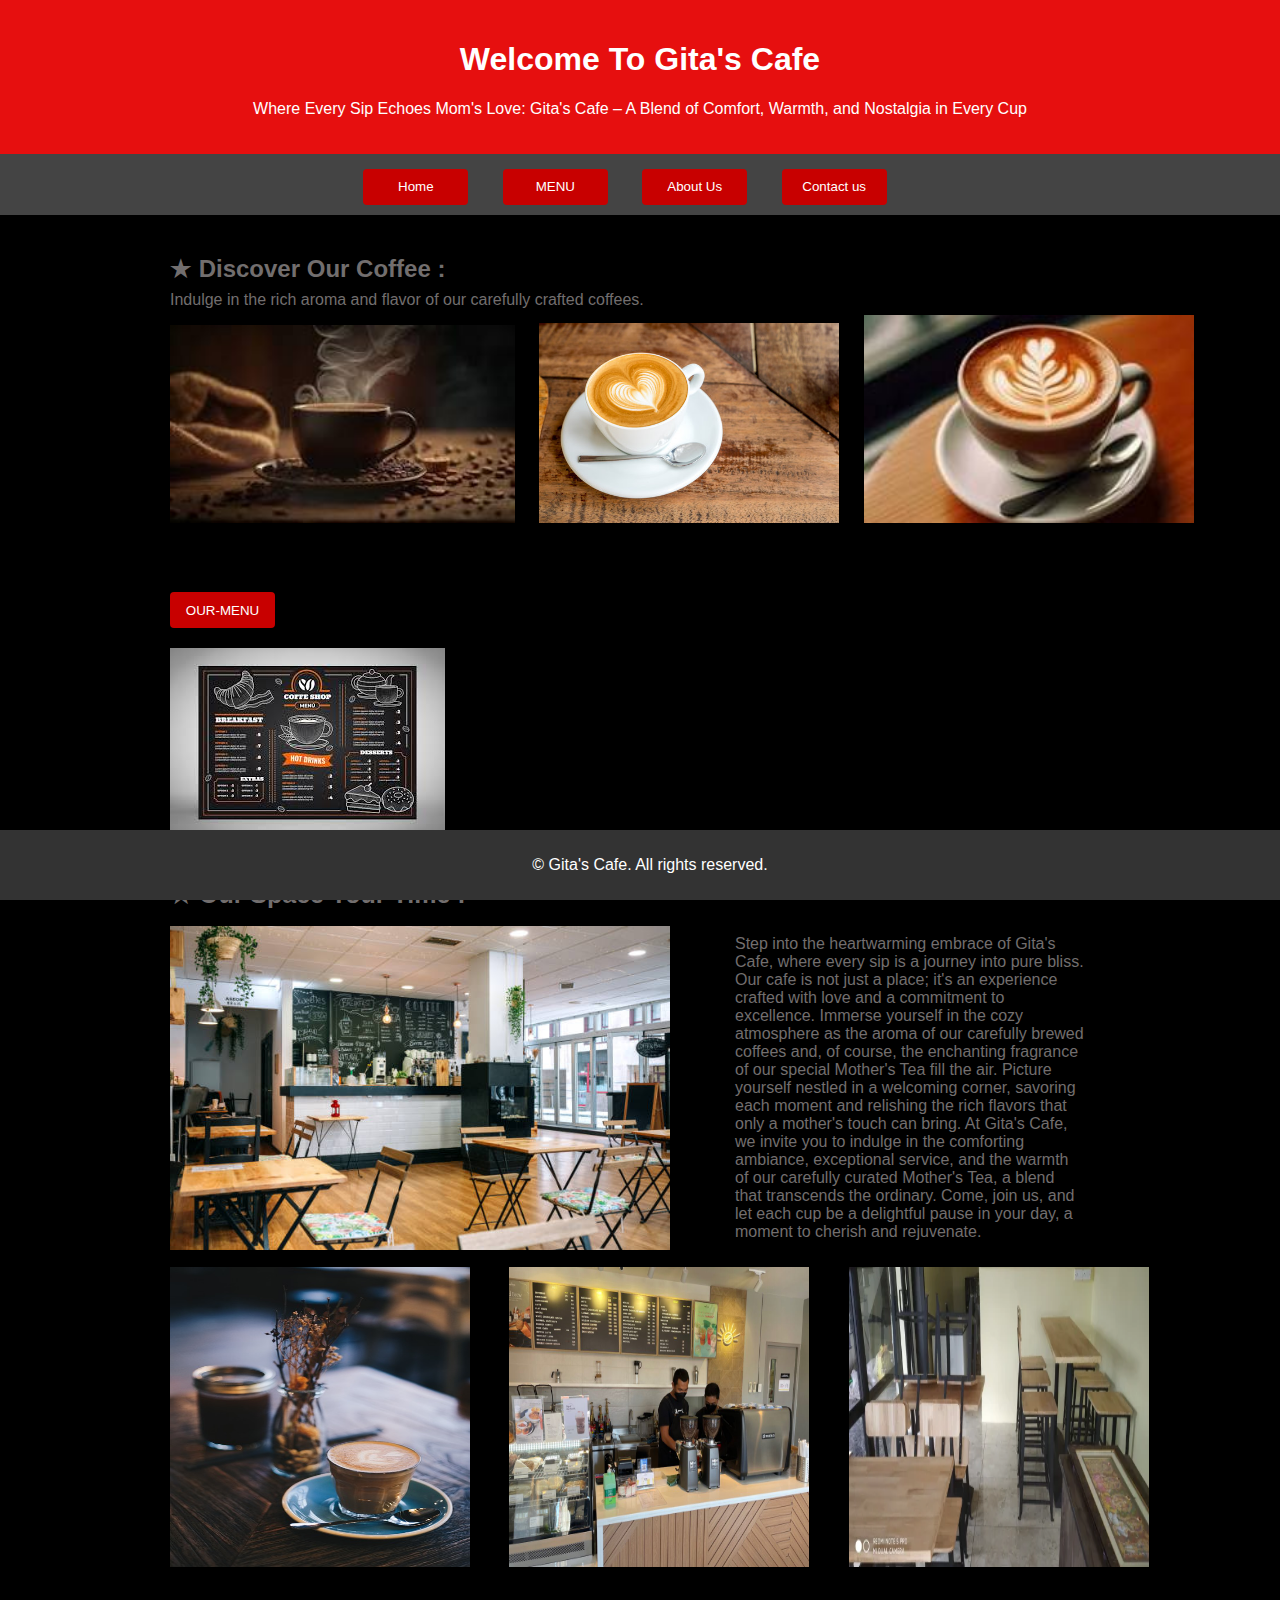
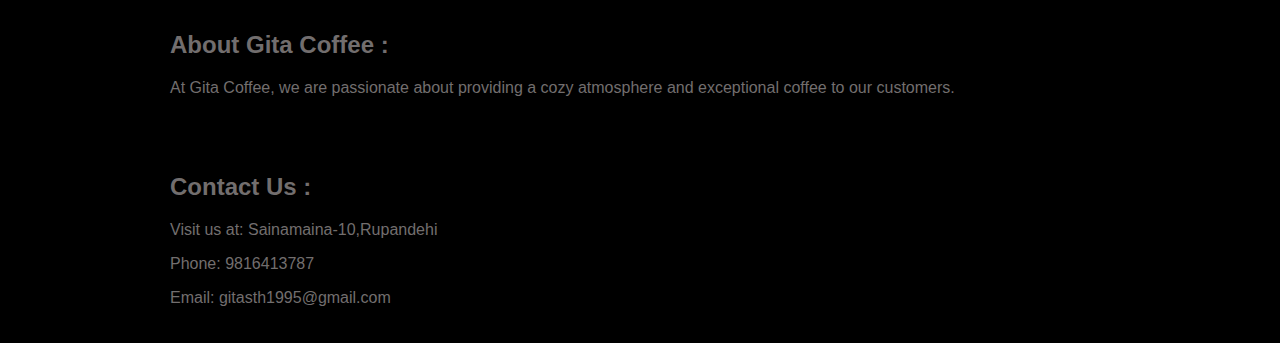
<file: index.html>
<!DOCTYPE html>
<html lang="en">
<head>
    <meta charset="UTF-8">
    <meta name="viewport" content="width=device-width, initial-scale=1.0">
    <title>Gita Coffee</title>
    <link rel="stylesheet" href="style/main.css">
    <link rel="stylesheet" href="style/home.css">
   
    
</head>
<body>
   

    <header>
        <h1 >Welcome To Gita's Cafe</h1>
        <p>Where Every Sip Echoes Mom's Love: Gita's Cafe – A Blend 
            of Comfort, Warmth, and Nostalgia in Every Cup</p>
    </header>

    <nav>
        <ul>
            <li><a href="#home"> <button class="OUR-MENU"> Home</button> </a></li>
            <li><a href="menu.html" target="_blank"> <button class="OUR-MENU"> MENU</button></a></li>
            <li><a href="about.html" target="_blank"> <button class="OUR-MENU"> About Us</button> </a></li>
            <li><a href="contact.html"> <button class="OUR-MENU"> Contact us</button> </a></li>
        </ul>
    </nav>

    <section id="home">
        <h2 class="paragraph5">&#9733; Discover Our Coffee :</h2>
        <p class="paragraph4">Indulge in the rich aroma and flavor of our carefully crafted coffees.</p>
        <img class="image"src="images/images.jpeg" alt="Coffee Cup">
        <img class="image1"src="images/coffe2.jpg" alt="Coffee2 Cup">
        <img class="image3"src="images/coffe3.jpeg" alt="Coffee3 Cup">
    </section>


    <section id="menu">
      
        <a href="menu.html" target="_blank">
            <h2><button class="OUR-MENU1">OUR-MENU</button></h2>
        </a>
        <div class="menu-item">
            <img  class="menu_image"src="images/images (1).jpeg" alt="cafe-hall">
            <h3 class="paragraph3">&#9733; Our Space Your Time :</h3>
            <div class="image2-container">

            <img class="image2"src="images/cafe-hall.jpg" alt="cafe-hall">
            <p class="paragraph2">Step into the heartwarming embrace of Gita's Cafe, where every sip is a journey 
                into pure bliss. Our cafe is not just a place; it's an experience crafted with love 
                and a commitment to excellence. Immerse yourself in the cozy atmosphere as the aroma 
                of our carefully brewed coffees and, of course, the enchanting fragrance of our special 
                Mother's Tea fill the air. Picture yourself nestled in a welcoming corner, savoring each 
                moment and relishing the rich flavors that only a mother's touch can bring. At Gita's Cafe, 
                we invite you to indulge in the comforting ambiance, exceptional service, and the warmth 
                of our carefully curated Mother's Tea, a blend that transcends the ordinary. Come, join us, 
                and let each cup be a delightful pause in your day, a moment to cherish and rejuvenate.</p>
        </div>
        <img class="image4"src="images/shop.jpg" alt="shop">
        <img class="image5"src="images/cashier.jpeg" alt="cashier">
        <img class="image6"src="images/cafefinal.webp" alt="store">
    </div>
    </section>

    <section id="about">
        <h2 class="paragraph">About Gita Coffee :</h2>
        <p class="paragraph">At Gita Coffee, we are passionate about providing a cozy atmosphere and exceptional coffee to our customers.</p>
    </section>

    <section id="contact">
        <h2 class="paragraph">Contact Us :</h2>
        <p class="paragraph">Visit us at: Sainamaina-10,Rupandehi </p>
        <p class="paragraph">Phone: 9816413787</p>
        <p class="paragraph">Email: gitasth1995@gmail.com</p>
    </section>

    <footer>
        <p>&copy; Gita's Cafe. All rights reserved.</p>
    </footer>

</body>
</html>
</file>
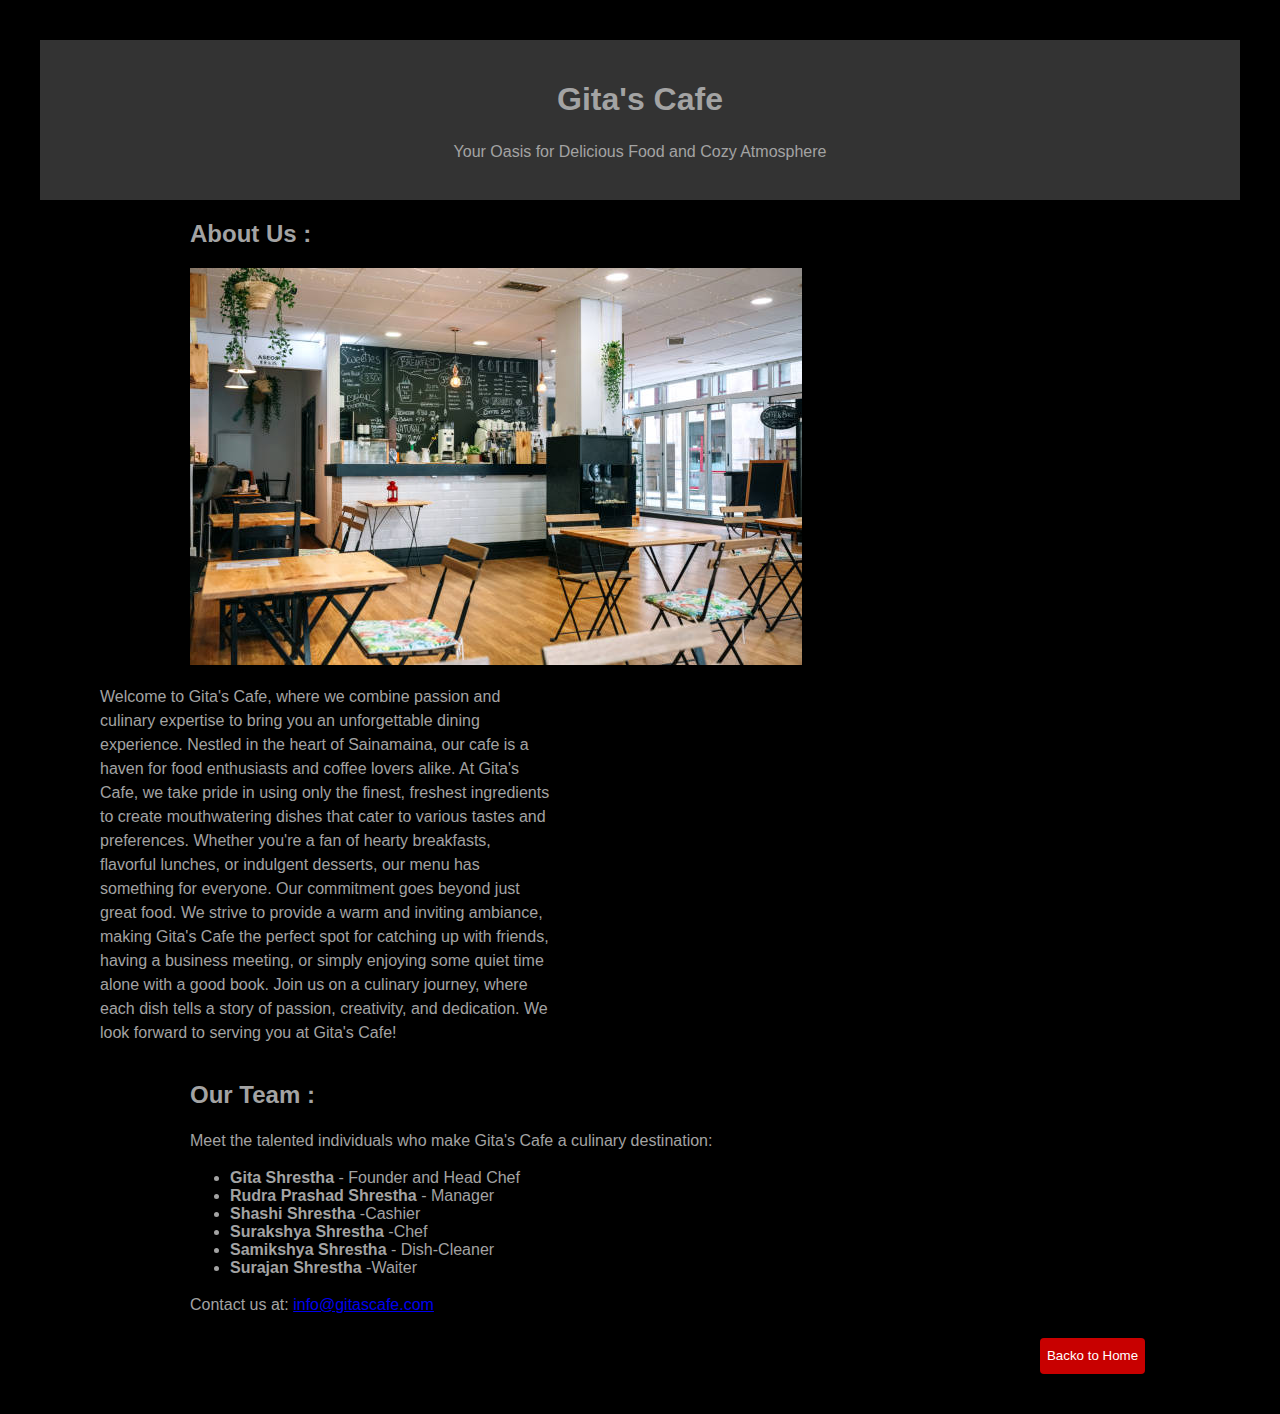
<file: about.html>
<!DOCTYPE html>
<html lang="en">
<head>
    <meta charset="UTF-8">
    <meta name="viewport" content="width=device-width, initial-scale=1.0">
    <title>About Us - Gita's Cafe</title>
    <style>
        body {
            font-family: Arial, sans-serif;
            margin: 20px;
            padding: 20px;
            background-color: black;
          
        }
        header {
            text-align: center;
            padding: 20px;
            background-color: #333;
            color: rgb(163, 163, 163);
        }
        section {
            margin-top: 20px;
            color: rgb(163, 163, 163);
            
        }
        p {
            line-height: 1.5;
        }
        .paragraph{
            width: 450px;
           margin-left: 60px;
           display: inline-block;
           color: rgb(163, 163, 163);
        }
        .image{
            display: inline-block;
            margin-left: 150px;
        }
        .title{
            margin-left: 150px;
        }
        .founder{
            margin-left: 150px;
        }
        .back{
    
    background-color: rgb(200, 0, 0);
    color: white;
    border: none;
    border-color: rgb(52, 2, 2);
    height: 36px;
    width: 105px;
    border-radius: 4px;
    border-width: 1px;
    cursor:pointer;
    margin-top: 5px;
    margin-right: 10px;
    margin-left: 1000px;
}
.back:hover{
    transition: 1s;
    box-shadow: 8px 8px 8px rgb(98, 96, 96);
}
        footer{
            color: rgb(163, 163, 163);
        }

    </style>
</head>
<body>
    <header>
        <h1>Gita's Cafe</h1>
        <p>Your Oasis for Delicious Food and Cozy Atmosphere</p>
    </header>

    <section>
        <h2 class="title">About Us :</h2>
        <img class="image"src="images/cafe-hall.jpg" alt="cafe-hall">
        <p class="paragraph">Welcome to Gita's Cafe, where we combine passion and culinary expertise to bring you an
        unforgettable dining experience. Nestled in the heart of Sainamaina, our cafe is a haven for 
        food enthusiasts and coffee lovers alike.

        At Gita's Cafe, we take pride in using only the finest, freshest ingredients to create 
        mouthwatering dishes that cater to various tastes and preferences. Whether you're a fan 
        of hearty breakfasts, flavorful lunches, or indulgent desserts, our menu has something 
        for everyone.

        Our commitment goes beyond just great food. We strive to provide a warm and inviting ambiance, 
        making Gita's Cafe the perfect spot for catching up with friends, having a business meeting, or 
        simply enjoying some quiet time alone with a good book.

        Join us on a culinary journey, where each dish tells a story of passion, creativity, and 
        dedication. We look forward to serving you at Gita's Cafe!
    </p>
    </section>

    <section>
        <h2 class="title">Our Team :</h2>
        <p class="founder">Meet the talented individuals who make Gita's Cafe a culinary destination:</p>
        <ul class="founder">
            <li><strong>Gita Shrestha</strong> - Founder and Head Chef</li>
            <li><strong>Rudra Prashad Shrestha</strong> - Manager</li>
            <li><strong>Shashi Shrestha</strong> -Cashier</li>
            <li><strong>Surakshya Shrestha</strong> -Chef</li>
            <li><strong>Samikshya Shrestha</strong> - Dish-Cleaner</li>
            <li><strong>Surajan Shrestha</strong> -Waiter</li>
          
        </ul>
    </section>

    <footer>
        <p class="founder">Contact us at: <a href="mailto:surajansth1995@gmail.com">info@gitascafe.com</a></p>
    </footer>
    <a href="index.html" target="index.html">
        <button class="back">Backo to Home</button>
    </a>
</body>
</html>
</file>
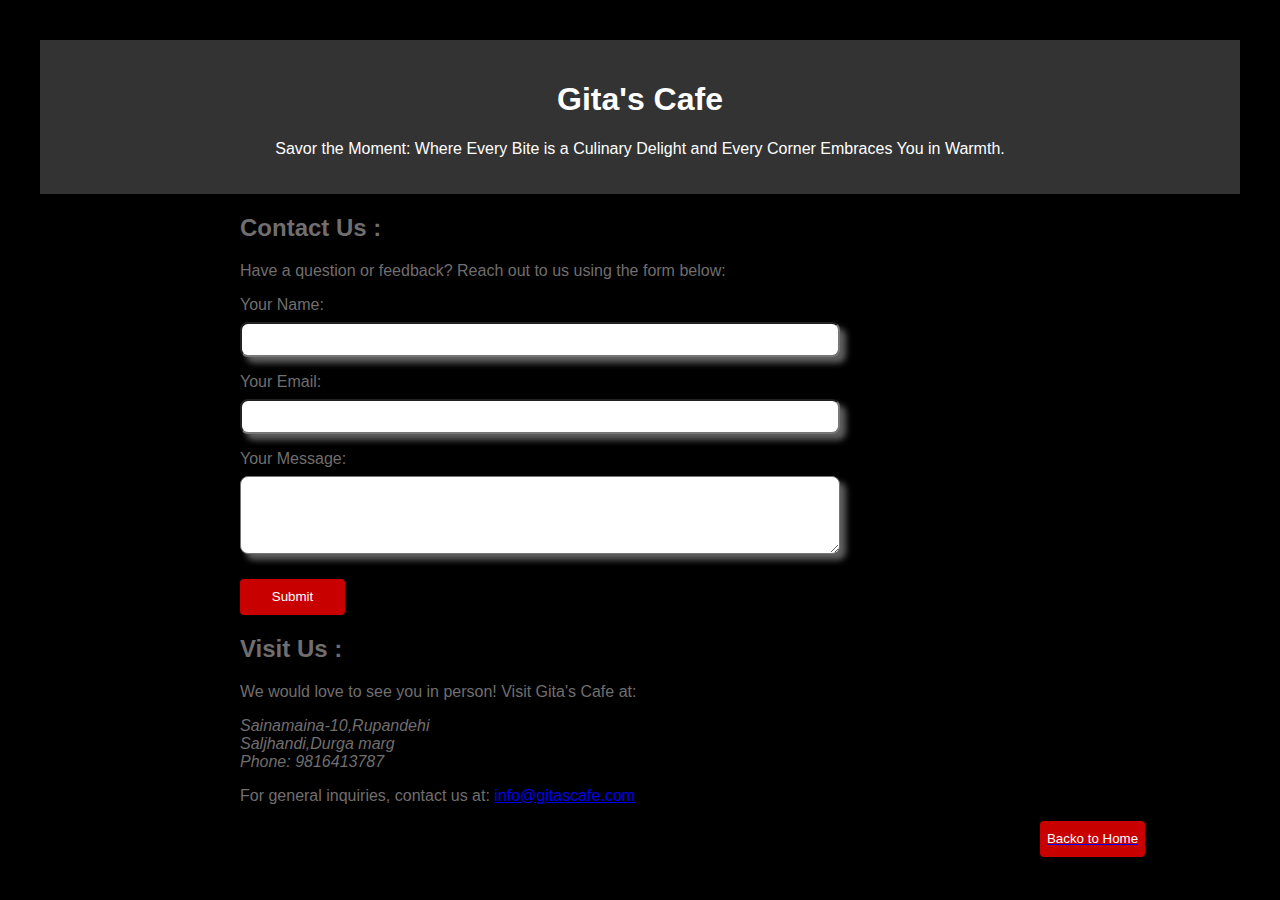
<file: contact.html>
<!DOCTYPE html>
<html lang="en">
<head>
    <meta charset="UTF-8">
    <meta name="viewport" content="width=device-width, initial-scale=1.0">
    <title>Contact Us - Gita's Cafe</title>
    <style>
        body {

            font-family: Arial, sans-serif;
            margin: 20px;
            padding: 20px;
            background-color:black
        }
        header {
            text-align: center;
            padding: 20px;
            background-color: #333;
            color: #fff;
        }
        section {
            margin-top: 20px;
        }
        form {
            max-width: 600px;
            margin-left: 200px;
            
        }
        label {
            display: block;
            margin-bottom: 8px;
            color: rgb(112, 110, 110);
        }
        input,
        textarea {
            width: 100%;
            padding: 8px;
            margin-bottom: 16px;
            box-sizing: border-box;
        }
        button {
            display: block;
            background-color: rgb(200, 0, 0);
            color: white;
            border: none;
            border-color: rgb(52, 2, 2);
            height: 36px;
            width: 105px;
            border-radius: 4px;
            border-width: 1px;
            cursor:pointer;
            margin-top: 5px;
            margin-right: 10px;
            cursor: pointer;
        }
        button:hover{
            cursor: pointer;
            transition-duration: 1s;
         background-color: red;
box-shadow: 10px 10px 10px rgb(96, 93, 93);
        }
        .title{
            margin-left: 200px;
            color: rgb(112, 110, 110);
        }
        .paragraph{
            margin-left: 200px;
            color: rgb(112, 110, 110);
        }
        .box{
            border-radius: 8px;
            border-width: 8px rgb(81, 81, 81)
            ;
            box-shadow: 6px 6px 6px rgb(96, 96, 96);
        }
        .back{
    
    background-color: rgb(200, 0, 0);
    color: white;
    border: none;
    border-color: rgb(52, 2, 2);
    height: 36px;
    width: 105px;
    border-radius: 4px;
    border-width: 1px;
    cursor:pointer;
    margin-top: 5px;
    margin-right: 10px;
    margin-left: 1000px;
}
.back:hover{
    transition: 1s;
    box-shadow: 8px 8px 8px rgb(98, 96, 96);
}
    </style>
</head>
<body>
    <header>
        <h1>Gita's Cafe</h1>
        <p>Savor the Moment: Where Every Bite is a Culinary Delight and Every Corner Embraces You in Warmth.</p>
    </header>

    <section>
        <h2 class="title">Contact Us :</h2>
        <p class="paragraph">Have a question or feedback? Reach out to us using the form below:</p>

        <form action="#" method="post">
            <label for="name">Your Name:</label>
            <input class="box"type="text" id="name" name="name" required>

            <label for="email">Your Email:</label>
            <input class="box"type="email" id="email" name="email" required>

            <label for="message">Your Message:</label>
            <textarea class="box" id="message" name="message" rows="4" required></textarea>

            <button type="submit">Submit</button>
        </form>
    </section>

    <section>
        <h2 class="title">Visit Us :</h2>
        <p class="paragraph">We would love to see you in person! Visit Gita's Cafe at:</p>
        <address class="paragraph">
            Sainamaina-10,Rupandehi<br>
            Saljhandi,Durga marg<br>
            Phone: 9816413787
        </address>
    </section>

    <footer>
        <p class="paragraph">For general inquiries, contact us at: <a href="mailto:surajansth1995@gmail.com">info@gitascafe.com</a></p>
    </footer>
    <a href="index.html">
        <button class="back">Backo to Home</button>
    </a>
</body>
</html>
</file>
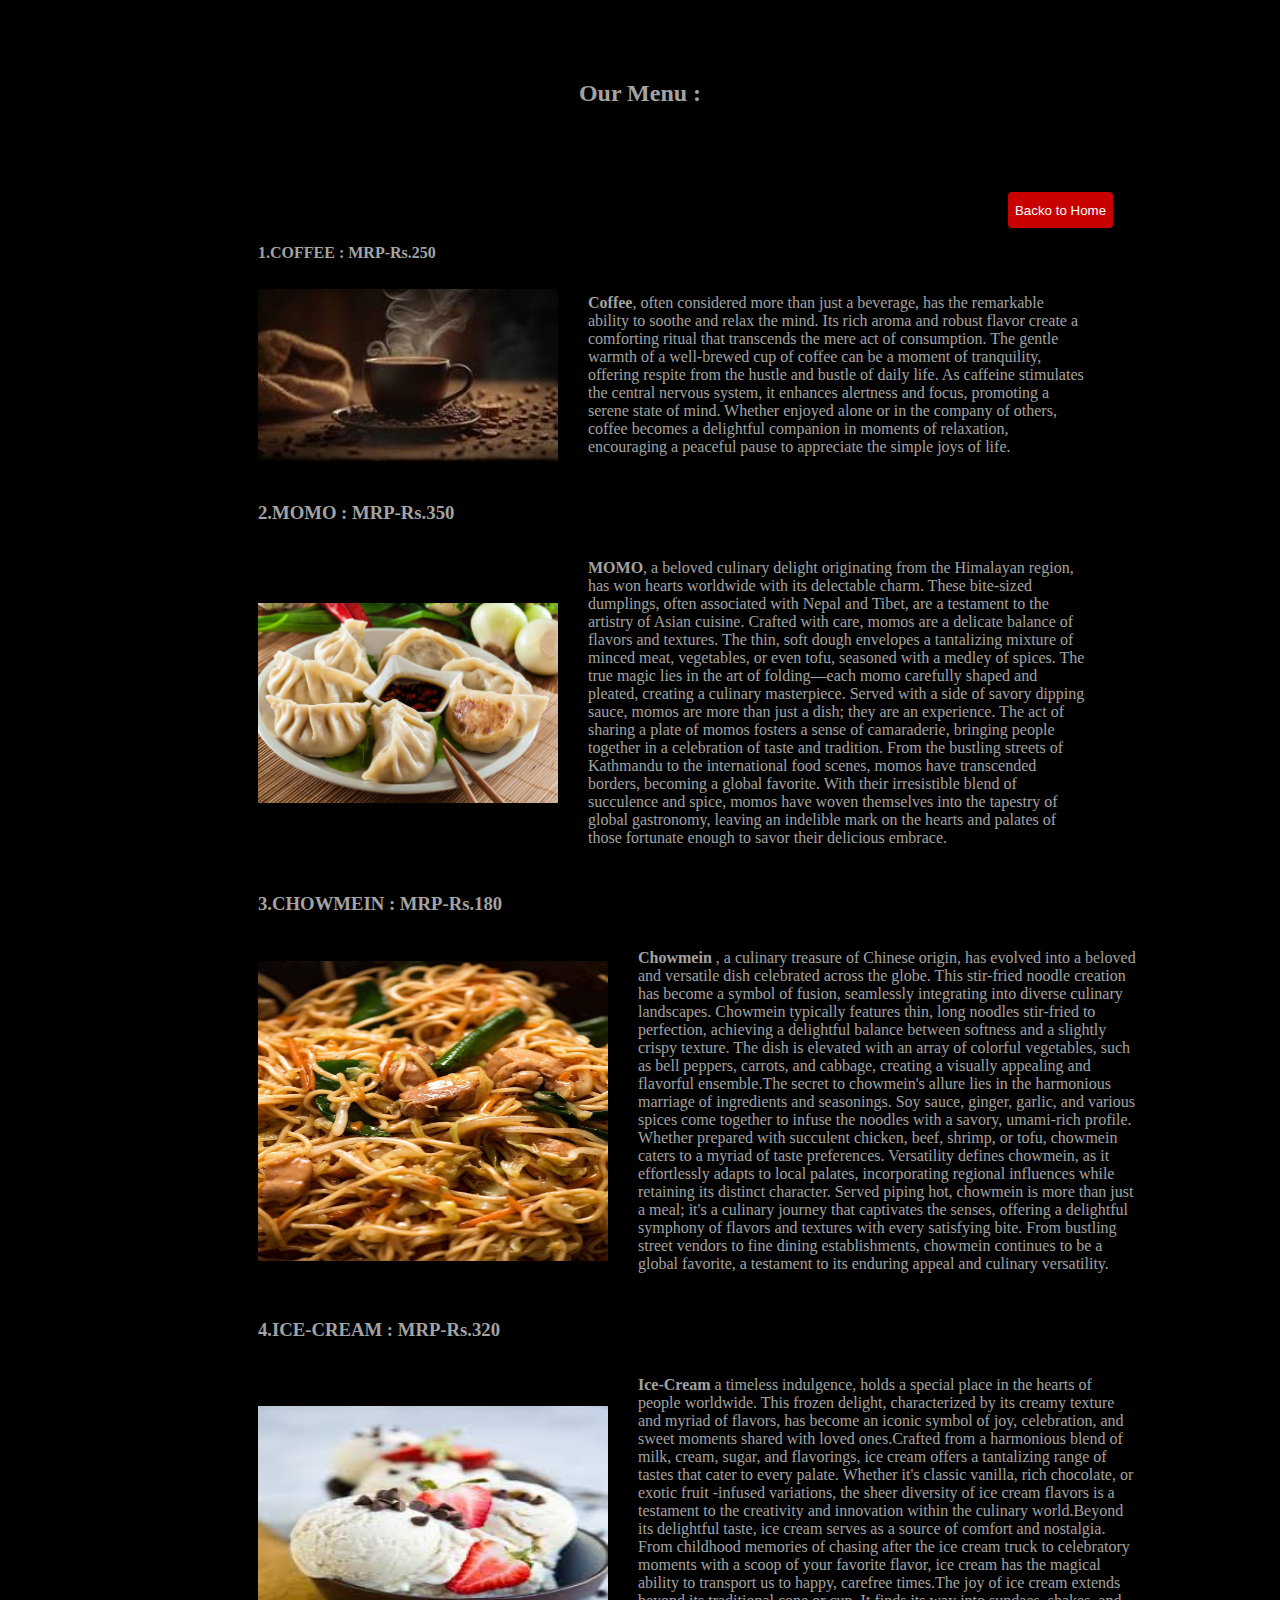
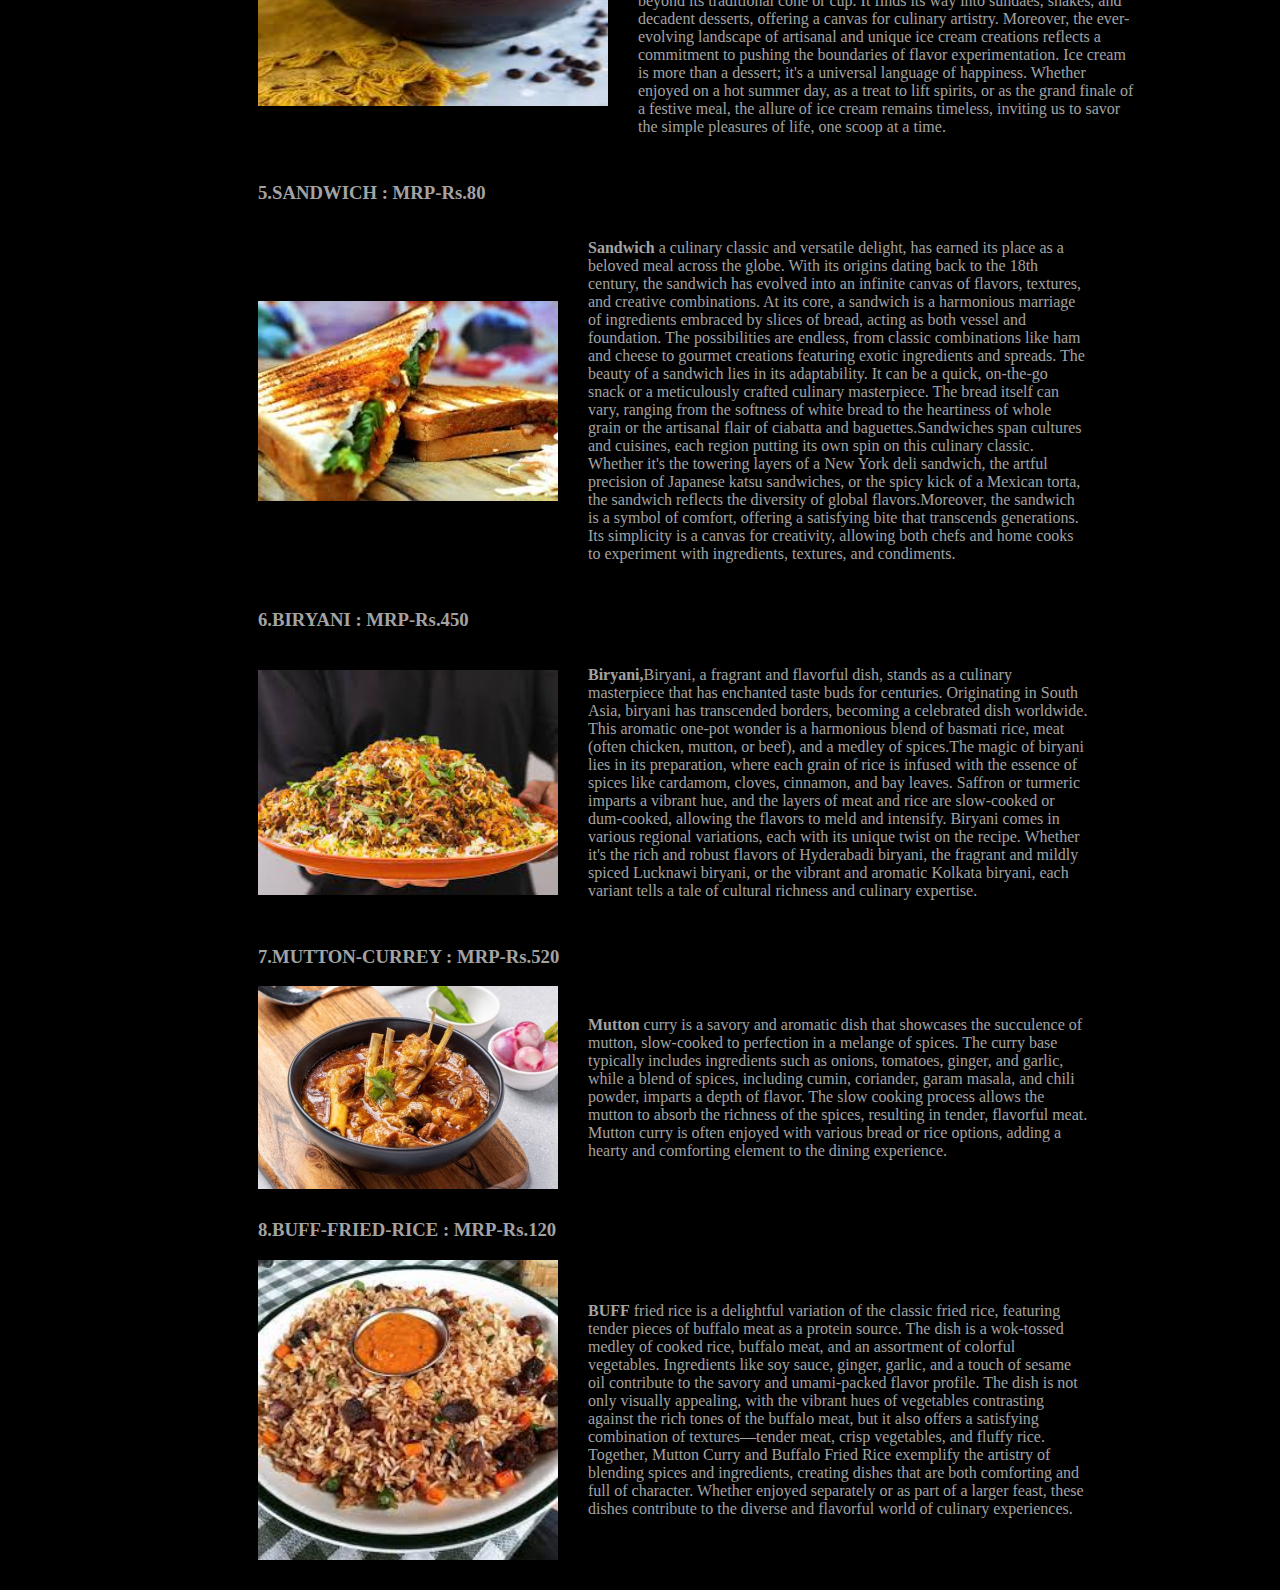
<file: menu.html>
<!DOCTYPE html>
<html>
    <head>
        <title>MENU/ITEMS</title>
    </head>
    <link rel="stylesheet" href="style/menu.css">
    
<body>

    <section id="menu">
        <h2 class="menu">Our Menu :</h2>
        <a href="index.html">
            <button class="back">Backo to Home</button>
        </a>
        <p class="title"><strong>1.COFFEE : MRP-Rs.250</strong></p>
        <div class="menu-item1">
            <img class ="image1" src="images/images.jpeg" alt="coffee">
            <p class="paragraph1"><strong>Coffee</strong>, often considered more than just a beverage, has the remarkable ability to soothe 
                and relax the mind. Its rich aroma and robust flavor create a comforting ritual that transcends 
                the mere act of consumption. The gentle warmth of a well-brewed cup of coffee can be a moment of 
                tranquility, offering respite from the hustle and bustle of daily life. As caffeine stimulates 
                the central nervous system, it enhances alertness and focus, promoting a serene state of mind. 
                Whether enjoyed alone or in the company of others, coffee becomes a delightful companion in moments 
                of relaxation, encouraging a peaceful pause to appreciate the simple joys of life.
            </p>
        </div>
        
        <h3 class="title">2.MOMO : MRP-Rs.350</h3>
        <div class="menu-item1">
            <img class="image2"src="images/momo.jpg" alt="Momo">
            <p class="paragraph2">  <strong>MOMO</strong>, a beloved culinary delight originating from the Himalayan region,
                has won hearts worldwide with its delectable charm. These bite-sized dumplings, 
                often associated with Nepal and Tibet, are a testament to the artistry of Asian cuisine.
                Crafted with care, momos are a delicate balance of flavors and textures. The thin, soft 
                dough envelopes a tantalizing mixture of minced meat, vegetables, or even tofu, seasoned 
                with a medley of spices. The true magic lies in the art of folding—each momo carefully shaped 
                and pleated, creating a culinary masterpiece.
                Served with a side of savory dipping sauce, momos are more than just a dish; 
                they are an experience. The act of sharing a plate of momos fosters a sense of 
                camaraderie, bringing people together in a celebration of taste and tradition.
                From the bustling streets of Kathmandu to the international food scenes, momos have transcended 
                borders, becoming a global favorite. With their irresistible blend of succulence and spice, momos 
                have woven themselves into the tapestry of global gastronomy, leaving an indelible mark on the 
                hearts and palates of those fortunate enough to savor their delicious embrace.
            </p>
        </div>
        
        <h3 class="title">3.CHOWMEIN : MRP-Rs.180</h3>
        <div class="menu-item1">
            <img  class ="image3"src="images/Chow-Mein.jpg" alt="Chowmein">
            <p class="paragraph3">
                
                <strong> Chowmein</strong> , a culinary treasure of Chinese origin, has evolved into a beloved and versatile 
                dish celebrated across the globe. This stir-fried noodle creation has become a symbol of fusion, 
                seamlessly integrating into diverse culinary landscapes. Chowmein typically features thin, 
                long noodles stir-fried to perfection, achieving a delightful balance between softness and a 
                slightly crispy texture. The dish is elevated with an array of colorful vegetables, such as bell 
                peppers, carrots, and cabbage, creating a visually appealing and flavorful ensemble.The secret to 
                chowmein's allure lies in the harmonious marriage of ingredients and seasonings. Soy sauce, ginger, 
                garlic, and various spices come together to infuse the noodles with a savory, umami-rich profile. 
                Whether prepared with succulent chicken, beef, shrimp, or tofu, chowmein caters to a myriad of 
                taste preferences. Versatility defines chowmein, as it effortlessly adapts to local palates, 
                incorporating regional influences while retaining its distinct character. Served piping hot, chowmein 
                is more than just a meal; it's a culinary journey that captivates the senses, offering a delightful 
                symphony of flavors and textures with every satisfying bite. From bustling street vendors to fine dining 
                establishments, chowmein continues to be a global favorite, a testament to its enduring appeal and 
                culinary versatility.
            </p>
        </div>

        <h3 class="title">4.ICE-CREAM : MRP-Rs.320</h3>
        <div class="menu-item1">
            <img class ="image4"src="images/ice-cream.jpeg" alt="Ice-Cream">
            <p class="paragraph4"><strong>Ice-Cream</strong>  a timeless indulgence, holds a special place in the hearts of people 
                worldwide. This frozen delight, characterized by its creamy texture and myriad of flavors, has 
                become an iconic symbol of joy, celebration, and sweet moments shared with loved ones.Crafted from 
                a harmonious blend of milk, cream, sugar, and flavorings, ice cream offers a tantalizing range of 
                tastes that cater to every palate. Whether it's classic vanilla, rich chocolate, or exotic fruit
                -infused variations, the sheer diversity of ice cream flavors is a testament to the creativity and 
                innovation within the culinary world.Beyond its delightful taste, ice cream serves as a source of 
                comfort and nostalgia. From childhood memories of chasing after the ice cream truck to celebratory 
                moments with a scoop of your favorite flavor, ice cream has the magical ability to transport us to 
                happy, carefree times.The joy of ice cream extends beyond its traditional cone or cup. It finds its 
                way into sundaes, shakes, and decadent desserts, offering a canvas for culinary artistry. Moreover, 
                the ever-evolving landscape of artisanal and unique ice cream creations reflects a commitment to 
                pushing the boundaries of flavor experimentation. Ice cream is more than a dessert; it's a universal 
                language of happiness. Whether enjoyed on a hot summer day, as a treat to lift spirits, or as the grand 
                finale of a festive meal, the allure of ice cream remains timeless, inviting us to savor the simple 
                pleasures of life, one scoop at a time.
            </p>
        </div>


        <h3 class="title"><strong>5.SANDWICH : MRP-Rs.80</strong></h3>
        <div class="menu-item1">
            <img class ="image5"src="images/sandwitch.jpg" alt="Sandwich">
            <p class="paragraph5">
                <strong>Sandwich</strong> a culinary classic and versatile delight, has earned 
                its place as a beloved meal across the globe. With its origins dating back to the 18th century, 
                the sandwich has evolved into an infinite canvas of flavors, textures, and creative combinations.
                At its core, a sandwich is a harmonious marriage of ingredients embraced by slices of bread, 
                acting as both vessel and foundation. The possibilities are endless, from classic combinations 
                like ham and cheese to gourmet creations featuring exotic ingredients and spreads.
                The beauty of a sandwich lies in its adaptability. It can be a quick, on-the-go snack or a meticulously 
                crafted culinary masterpiece. The bread itself can vary, ranging from the softness of white bread to 
                the heartiness of whole grain or the artisanal flair of ciabatta and baguettes.Sandwiches span cultures 
                and cuisines, each region putting its own spin on this culinary classic. Whether it's the towering 
                layers of a New York deli sandwich, the artful precision of Japanese katsu sandwiches, or the spicy kick 
                of a Mexican torta, the sandwich reflects the diversity of global flavors.Moreover, the sandwich is a 
                symbol of comfort, offering a satisfying bite that transcends generations. Its simplicity is a canvas 
                for creativity, allowing both chefs and home cooks to experiment with ingredients, textures, and condiments.
            </p>
        </div>

        <h3 class="title">6.BIRYANI : MRP-Rs.450</h3>
        <div class="menu-item1">
            <img class ="image6"src="images/biryani.jpeg" alt="Ice-Cream">
   
            <p class="paragraph6"><strong>Biryani,</strong>Biryani, a fragrant and flavorful dish, stands as a culinary masterpiece 
                that has enchanted taste buds for centuries. Originating in South Asia, biryani has transcended 
                borders, becoming a celebrated dish worldwide. This aromatic one-pot wonder is a harmonious blend 
                of basmati rice, meat (often chicken, mutton, or beef), and a medley of spices.The magic of biryani 
                lies in its preparation, where each grain of rice is infused with the essence of spices like cardamom, 
                cloves, cinnamon, and bay leaves. Saffron or turmeric imparts a vibrant hue, and the layers of meat 
                and rice are slow-cooked or dum-cooked, allowing the flavors to meld and intensify.
        Biryani comes in various regional variations, each with its unique twist on the recipe. Whether it's 
        the rich and robust flavors of Hyderabadi biryani, the fragrant and mildly spiced Lucknawi biryani, 
        or the vibrant and aromatic Kolkata biryani, each variant tells a tale of cultural richness and 
        culinary expertise.
        
    </p>
</div>


<h3 class="title">7.MUTTON-CURREY : MRP-Rs.520</h3>
<div class="menu-item1">
    <img class ="image7"src="images/mutton-currey.jpg" alt=MUTTON-CURREY">
    <p class="paragraph7">
        <strong>Mutton</strong> curry is a savory and aromatic dish that showcases the succulence 
        of mutton, slow-cooked to perfection in a melange of spices. The curry base typically includes 
        ingredients such as onions, tomatoes, ginger, and garlic, while a blend of spices, including 
        cumin, coriander, garam masala, and chili powder, imparts a depth of flavor. The slow cooking 
        process allows the mutton to absorb the richness of the spices, resulting in tender, flavorful meat. 
        Mutton curry is often enjoyed with various bread or rice options, adding a hearty and comforting 
        element to the dining experience.
    </p>
</div>

<h3 class="title">8.BUFF-FRIED-RICE : MRP-Rs.120</h3>
<div class="menu-item1">
    <img class ="image8"src="images/buff fried rice.jpeg" alt="BUFF-FRIED-RICE">
    <p class="paragraph8">
        <strong>BUFF</strong> fried rice is a delightful variation of the classic fried rice, featuring tender 
        pieces of buffalo meat as a protein source. The dish is a wok-tossed medley of cooked rice, buffalo meat, 
        and an assortment of colorful vegetables. Ingredients like soy sauce, ginger, garlic, and a touch of sesame 
        oil contribute to the savory and umami-packed flavor profile. The dish is not only visually appealing, 
        with the vibrant hues of vegetables contrasting against the rich tones of the buffalo meat, but it also
        offers a satisfying combination of textures—tender meat, crisp vegetables, and fluffy rice.
        Together, Mutton Curry and Buffalo Fried Rice exemplify the artistry of blending spices and ingredients,
        creating dishes that are both comforting and full of character. Whether enjoyed separately or as part of
        a larger feast, these dishes contribute to the diverse and flavorful world of culinary experiences.
    </p>
</div>

</section>

</body>
</html>
</file>
<file: style/main.css>
body {
    font-family: 'Arial', sans-serif;
    
   background-color: black;
    background-size: cover;
    background-position: center;
    background-repeat: no-repeat;
    margin: 0;
    padding: 0;
}

header {
    background-color: #e60f0f;
    color: #fff;
    text-align: center;
    padding: 20px;
}

nav {
    background-color: #444;
    color: #fff;
    text-align: center;
    padding: 10px;
}

nav ul {
    list-style: none;
    margin: 0;
    padding: 0;
}

nav ul li {
    display: inline;
    margin-right: 20px;
}

nav a {
    text-decoration: none;
    color: #fff;
}

section {
    padding: 20px;
}

h2 {
    color: #333;
}





footer {
    background-color: #333;
    color: #fff;
    text-align: center;
    padding: 10px;
    position: fixed;
    bottom: 0;
    width: 100%;
}
.OUR-MENU{
   
        background-color: rgb(200, 0, 0);
        color: white;
        border: none;
        border-color: rgb(52, 2, 2);
        height: 36px;
        width: 105px;
        border-radius: 4px;
        border-width: 1px;
        cursor:pointer;
        margin-top: 5px;
        margin-right: 10px;
   

}
.OUR-MENU:hover{
    background-color: red;
      transition-duration: 1s;
      box-shadow: 10px 10px 10px black ;
}
</file>
<file: style/home.css>
.paragraph{
    color: rgb(114, 110, 110);
    margin-left: 150px;
}
.image2-container {
            display: flex;
            align-items: center; 
            margin-left: 150px;
        }

 .image{
    margin-left: 150px;
    width: 345px;

 }  
 .image1{
    margin-left: 20px;
    width: 300px;
 }     
.image2{
    margin-right: 20px;
    width: 500px;
}
.image3{
    margin-left: 20px;
    width: 330px;
}
.image4{
    margin-left:150px;
    margin-top: 10px;
    width: 300px;
    height: 300px;
}
.image5{
    margin-left:35px;
    margin-top: 10px;
    width: 300px;
    height: 300px;
}
.image6{
    margin-left:35px;
    margin-top: 10px;
    width: 300px;
    height: 300px;
}
.paragraph2{
    margin-left: 45px;
    width: 350px;
    color: rgb(114, 110, 110);
}

.OUR-MENU1{
   
    background-color: rgb(200, 0, 0);
    color: white;
    border: none;
    border-color: rgb(52, 2, 2);
    height: 36px;
    width: 105px;
    border-radius: 4px;
    border-width: 1px;
    cursor:pointer;
    margin-top: 5px;
    margin-right: 10px;
    margin-left: 150px;


}
.OUR-MENU1:hover{
background-color: red;
  transition-duration: 1s;
  box-shadow: 10px 10px 10px black ;
}
.menu_image{
    margin-left: 150px;
}
.paragraph3{
    color: rgb(114, 110, 110);
    margin-left: 150px;
    margin-top: 45px;
    font-size: 25px;
    margin-bottom: 10px;
}
.paragraph4{
    color: rgb(114, 110, 110);
    margin-left: 150px;
    margin-top: 8px;
    margin-bottom: 6px;
}
.paragraph5{
    color: rgb(114, 110, 110);
    margin-left: 150px;
    margin-bottom: 8px;
}
</file>
<file: style/menu.css>
.menu-item1 {
    margin-bottom: 30px;
    display: flex; 
    align-items: center; 
}
.menu{
    color: rgb(163, 163, 163);
    text-align: center;
    margin-top: 80px;
    margin-bottom: 80px;
}
.title{
    color: rgb(163, 163, 163);
    margin-left: 250px;
}

.paragraph1{
    color: rgb(163, 163, 163);
    width: 500px;
}
.paragraph2{
    color: rgb(163, 163, 163);
    width: 500px;
}
.paragraph3{
    color: rgb(163, 163, 163);
    width: 500px;
}
.paragraph4{
    color: rgb(163, 163, 163);
    width: 500px;
}
.paragraph5{
    color: rgb(163, 163, 163);
    width: 500px;
}
.paragraph6{
    color: rgb(163, 163, 163);
    width: 500px;
}
.paragraph7{
    color: rgb(163, 163, 163);
    width: 500px;
}
.paragraph8{
    color: rgb(163, 163, 163);
    width: 500px;
}
.image1,
.image2,

.image4,
.image5,
.image6,
.image7,
.image8

{
    width: 300px;
    margin-left: 250px;
    margin-right: 30px;
}
.image3
{
    height: 300px;
    width: 350px;
    margin-left: 250px;
    margin-right: 30px;
}
.image4
{
    height: 300px;
    width: 350px;
    margin-left: 250px;
    margin-right: 30px;
}
body{
    background-color: black;
}
.back{
    
    background-color: rgb(200, 0, 0);
    color: white;
    border: none;
    border-color: rgb(52, 2, 2);
    height: 36px;
    width: 105px;
    border-radius: 4px;
    border-width: 1px;
    cursor:pointer;
    margin-top: 5px;
    margin-right: 10px;
    margin-left: 1000px;
}
</file>
